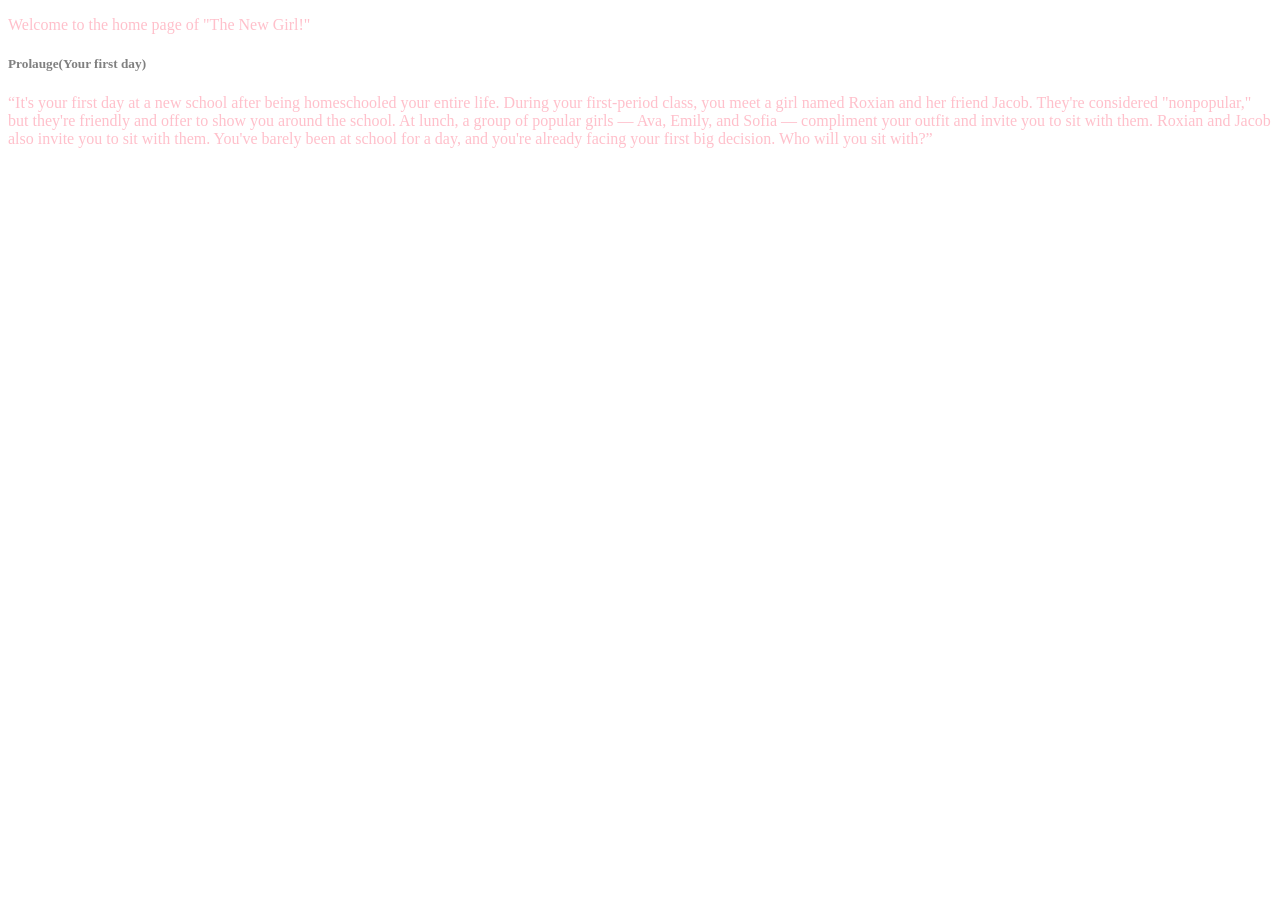
<file: index.html>
<!DOCTYPE html>
<html lang="en">
<head>
    <meta charset="UTF-8">
    <meta name="viewport" content="width=device-width, initial-scale=1.0">
    <title>Document</title>
    <link rel="stylesheet" href="style.css">
</head>
<body>
    <p>Welcome to the home page of "The New Girl!"</p>
    <h5><style>h5 { color: gray; }</style>Prolauge(Your first day)</h5>

    <p>“It's your first day at a new school after being homeschooled your entire life. During your first-period class, you meet a girl named Roxian and her friend Jacob. They're considered "nonpopular," but they're friendly and offer to show you around the school.
At lunch, a group of popular girls — Ava, Emily, and Sofia — compliment your outfit and invite you to sit with them. Roxian and Jacob also invite you to sit with them.
You've barely been at school for a day, and you're already facing your first big decision. Who will you sit with?”</p>

</body>
</html>
</file>
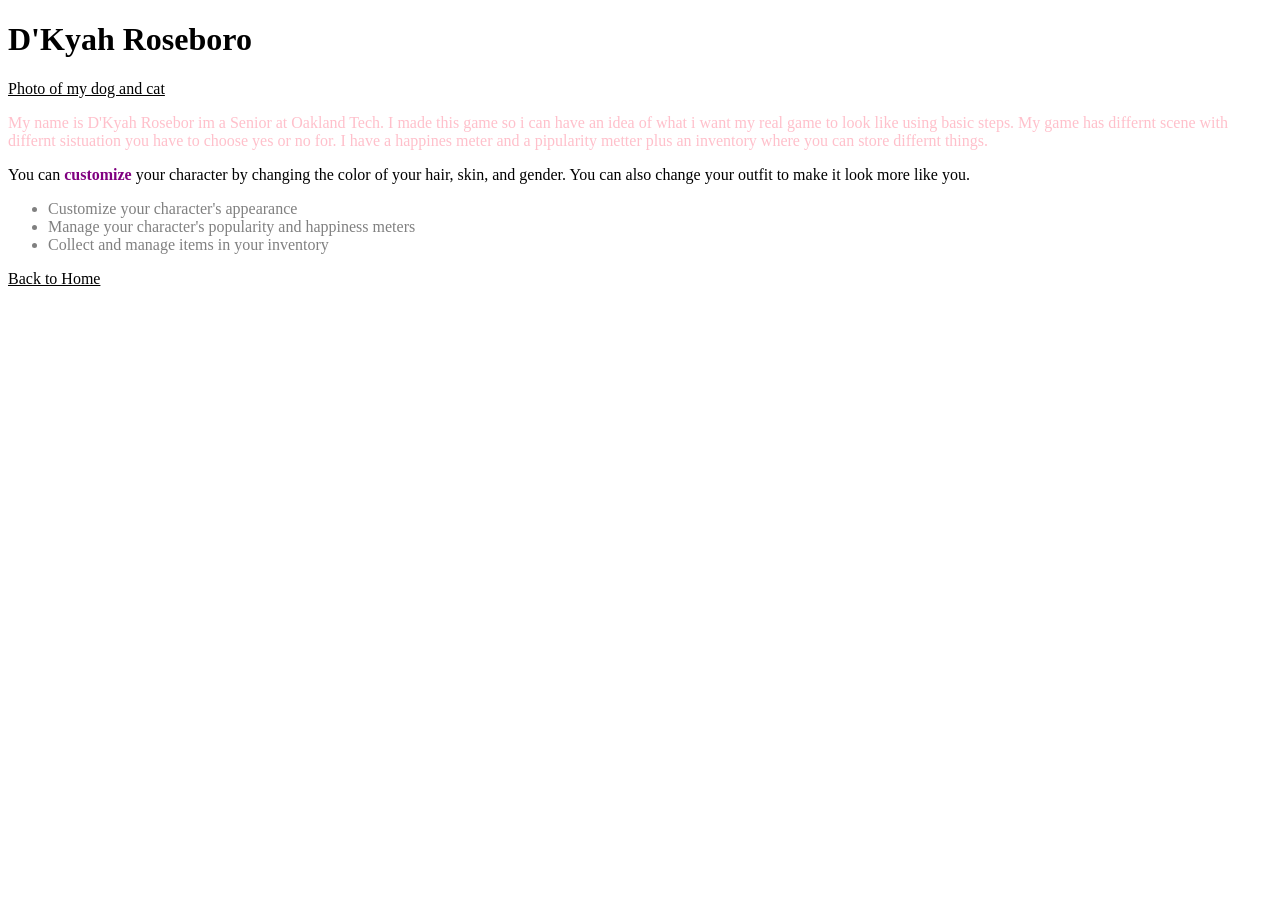
<file: about.html>
<!-- add your about me page here -->
<!DOCTYPE html>
<html lang="en">
<head>
    <meta charset="UTF-8">
    <meta name="viewport" content="width=device-width, initial-scale=1.0">
    <title>Document</title>
    <link rel="stylesheet" href="style.css">

</head>
<h1>D'Kyah Roseboro </h1>
<a href="My Pictures\IMG_3476.jpeg">Photo of my dog and cat</a>
<body>
    <p style=>My name is D'Kyah Rosebor im a Senior at Oakland Tech. I made this game so i can have an idea of what i want my real game to look like using basic steps. My game has differnt scene with differnt sistuation you have to choose yes or no for. I have a happines meter and a pipularity metter plus an inventory where you can store differnt things. </p>
    You can <strong>customize</strong> your character by changing the color of your hair, skin, and gender. You can also change your outfit to make it look more like you.</p>
    <ul>
        <li>Customize your character's appearance</li>
        <li>Manage your character's popularity and happiness meters</li>
        <li>Collect and manage items in your inventory</li>
    </ul>
    <a href="index.html">Back to Home</a>

</body>
</html>
</file>
<file: style.css>
li {
        color: gray;
    }

    p {
        color:pink;
    }
    a {
        color: black
    }
    strong {
        color: purple;
    }
</file>
